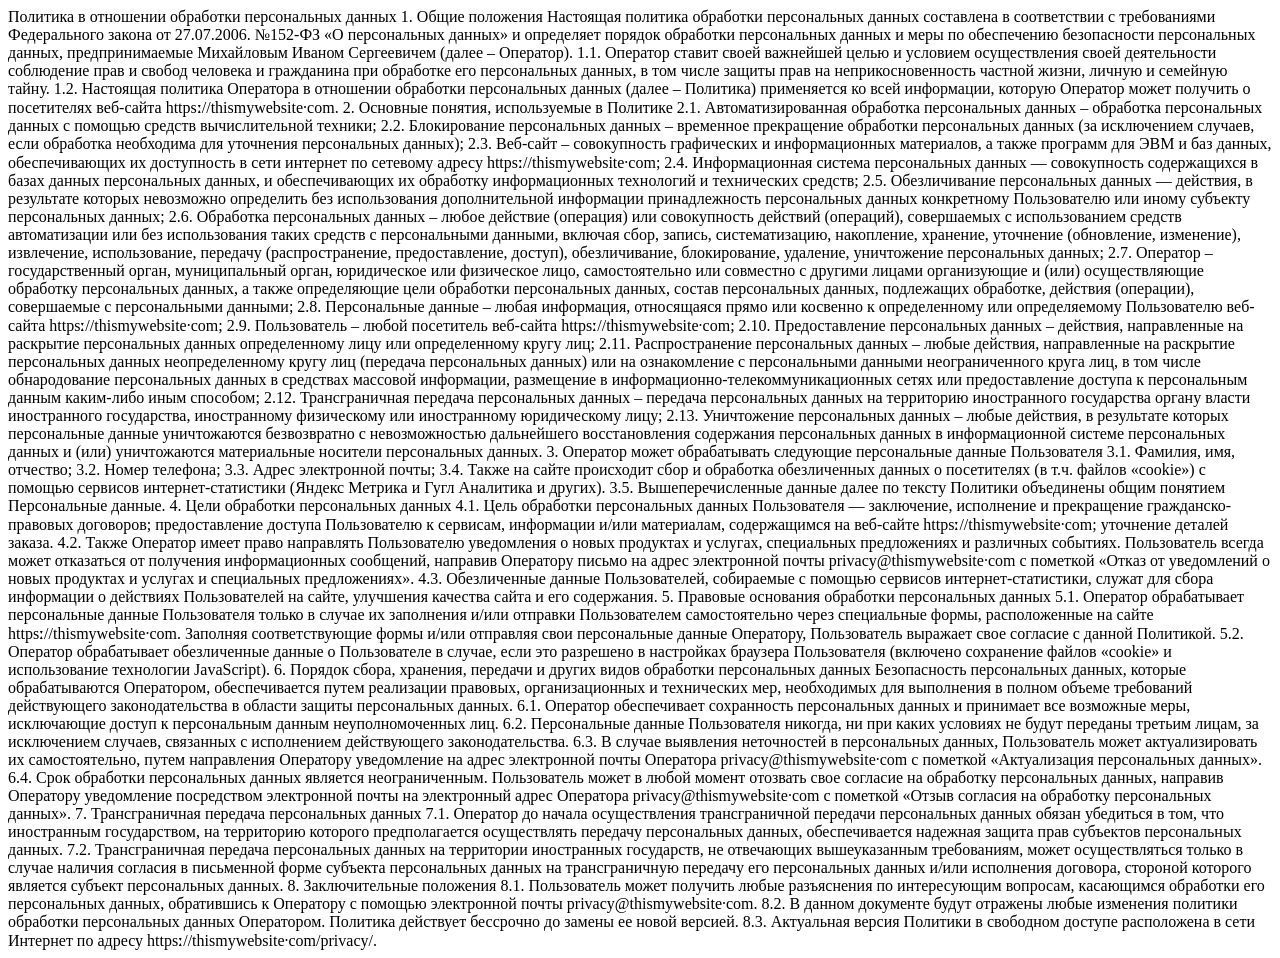
<file: policy.html>
<!DOCTYPE html>
<html lang="en">
<head>
    <meta charset="UTF-8">
    <meta name="viewport" content="width=device-width, initial-scale=1.0">
    <title>Policy</title>
</head>
<body>
    Политика в отношении обработки персональных данных
    1. Общие положения
    Настоящая политика обработки персональных данных составлена в соответствии с требованиями Федерального закона от 27.07.2006. №152-ФЗ «О персональных данных» и определяет порядок обработки персональных данных и меры по обеспечению безопасности персональных данных, предпринимаемые Михайловым Иваном Сергеевичем (далее – Оператор).
    1.1. Оператор ставит своей важнейшей целью и условием осуществления своей деятельности соблюдение прав и свобод человека и гражданина при обработке его персональных данных, в том числе защиты прав на неприкосновенность частной жизни, личную и семейную тайну.
    1.2. Настоящая политика Оператора в отношении обработки персональных данных (далее – Политика) применяется ко всей информации, которую Оператор может получить о посетителях веб-сайта httpsː//thismywebsite·com.
    
    2. Основные понятия, используемые в Политике
    2.1. Автоматизированная обработка персональных данных – обработка персональных данных с помощью средств вычислительной техники;
    2.2. Блокирование персональных данных – временное прекращение обработки персональных данных (за исключением случаев, если обработка необходима для уточнения персональных данных);
    2.3. Веб-сайт – совокупность графических и информационных материалов, а также программ для ЭВМ и баз данных, обеспечивающих их доступность в сети интернет по сетевому адресу httpsː//thismywebsite·com;
    2.4. Информационная система персональных данных — совокупность содержащихся в базах данных персональных данных, и обеспечивающих их обработку информационных технологий и технических средств;
    2.5. Обезличивание персональных данных — действия, в результате которых невозможно определить без использования дополнительной информации принадлежность персональных данных конкретному Пользователю или иному субъекту персональных данных;
    2.6. Обработка персональных данных – любое действие (операция) или совокупность действий (операций), совершаемых с использованием средств автоматизации или без использования таких средств с персональными данными, включая сбор, запись, систематизацию, накопление, хранение, уточнение (обновление, изменение), извлечение, использование, передачу (распространение, предоставление, доступ), обезличивание, блокирование, удаление, уничтожение персональных данных;
    2.7. Оператор – государственный орган, муниципальный орган, юридическое или физическое лицо, самостоятельно или совместно с другими лицами организующие и (или) осуществляющие обработку персональных данных, а также определяющие цели обработки персональных данных, состав персональных данных, подлежащих обработке, действия (операции), совершаемые с персональными данными;
    2.8. Персональные данные – любая информация, относящаяся прямо или косвенно к определенному или определяемому Пользователю веб-сайта httpsː//thismywebsite·com;
    2.9. Пользователь – любой посетитель веб-сайта httpsː//thismywebsite·com;
    2.10. Предоставление персональных данных – действия, направленные на раскрытие персональных данных определенному лицу или определенному кругу лиц;
    2.11. Распространение персональных данных – любые действия, направленные на раскрытие персональных данных неопределенному кругу лиц (передача персональных данных) или на ознакомление с персональными данными неограниченного круга лиц, в том числе обнародование персональных данных в средствах массовой информации, размещение в информационно-телекоммуникационных сетях или предоставление доступа к персональным данным каким-либо иным способом;
    2.12. Трансграничная передача персональных данных – передача персональных данных на территорию иностранного государства органу власти иностранного государства, иностранному физическому или иностранному юридическому лицу;
    2.13. Уничтожение персональных данных – любые действия, в результате которых персональные данные уничтожаются безвозвратно с невозможностью дальнейшего восстановления содержания персональных данных в информационной системе персональных данных и (или) уничтожаются материальные носители персональных данных.
    
    3. Оператор может обрабатывать следующие персональные данные Пользователя
    3.1. Фамилия, имя, отчество;
    3.2. Номер телефона;
    3.3. Адрес электронной почты;
    3.4. Также на сайте происходит сбор и обработка обезличенных данных о посетителях (в т.ч. файлов «cookie») с помощью сервисов интернет-статистики (Яндекс Метрика и Гугл Аналитика и других).
    3.5. Вышеперечисленные данные далее по тексту Политики объединены общим понятием Персональные данные.
    
    4. Цели обработки персональных данных
    4.1. Цель обработки персональных данных Пользователя — заключение, исполнение и прекращение гражданско-правовых договоров; предоставление доступа Пользователю к сервисам, информации и/или материалам, содержащимся на веб-сайте httpsː//thismywebsite·com; уточнение деталей заказа.
    4.2. Также Оператор имеет право направлять Пользователю уведомления о новых продуктах и услугах, специальных предложениях и различных событиях. Пользователь всегда может отказаться от получения информационных сообщений, направив Оператору письмо на адрес электронной почты privacy@thismywebsite·com с пометкой «Отказ от уведомлений о новых продуктах и услугах и специальных предложениях».
    4.3. Обезличенные данные Пользователей, собираемые с помощью сервисов интернет-статистики, служат для сбора информации о действиях Пользователей на сайте, улучшения качества сайта и его содержания.
    
    5. Правовые основания обработки персональных данных
    5.1. Оператор обрабатывает персональные данные Пользователя только в случае их заполнения и/или отправки Пользователем самостоятельно через специальные формы, расположенные на сайте httpsː//thismywebsite·com. Заполняя соответствующие формы и/или отправляя свои персональные данные Оператору, Пользователь выражает свое согласие с данной Политикой.
    5.2. Оператор обрабатывает обезличенные данные о Пользователе в случае, если это разрешено в настройках браузера Пользователя (включено сохранение файлов «cookie» и использование технологии JavaScript).
    
    6. Порядок сбора, хранения, передачи и других видов обработки персональных данных
    Безопасность персональных данных, которые обрабатываются Оператором, обеспечивается путем реализации правовых, организационных и технических мер, необходимых для выполнения в полном объеме требований действующего законодательства в области защиты персональных данных.
    6.1. Оператор обеспечивает сохранность персональных данных и принимает все возможные меры, исключающие доступ к персональным данным неуполномоченных лиц.
    6.2. Персональные данные Пользователя никогда, ни при каких условиях не будут переданы третьим лицам, за исключением случаев, связанных с исполнением действующего законодательства.
    6.3. В случае выявления неточностей в персональных данных, Пользователь может актуализировать их самостоятельно, путем направления Оператору уведомление на адрес электронной почты Оператора privacy@thismywebsite·com с пометкой «Актуализация персональных данных».
    6.4. Срок обработки персональных данных является неограниченным. Пользователь может в любой момент отозвать свое согласие на обработку персональных данных, направив Оператору уведомление посредством электронной почты на электронный адрес Оператора privacy@thismywebsite·com с пометкой «Отзыв согласия на обработку персональных данных».
    
    7. Трансграничная передача персональных данных
    7.1. Оператор до начала осуществления трансграничной передачи персональных данных обязан убедиться в том, что иностранным государством, на территорию которого предполагается осуществлять передачу персональных данных, обеспечивается надежная защита прав субъектов персональных данных.
    7.2. Трансграничная передача персональных данных на территории иностранных государств, не отвечающих вышеуказанным требованиям, может осуществляться только в случае наличия согласия в письменной форме субъекта персональных данных на трансграничную передачу его персональных данных и/или исполнения договора, стороной которого является субъект персональных данных.
    
    8. Заключительные положения
    8.1. Пользователь может получить любые разъяснения по интересующим вопросам, касающимся обработки его персональных данных, обратившись к Оператору с помощью электронной почты privacy@thismywebsite·com.
    8.2. В данном документе будут отражены любые изменения политики обработки персональных данных Оператором. Политика действует бессрочно до замены ее новой версией.
    8.3. Актуальная версия Политики в свободном доступе расположена в сети Интернет по адресу httpsː//thismywebsite·com/privacy/.
</body>
</html>
</file>
